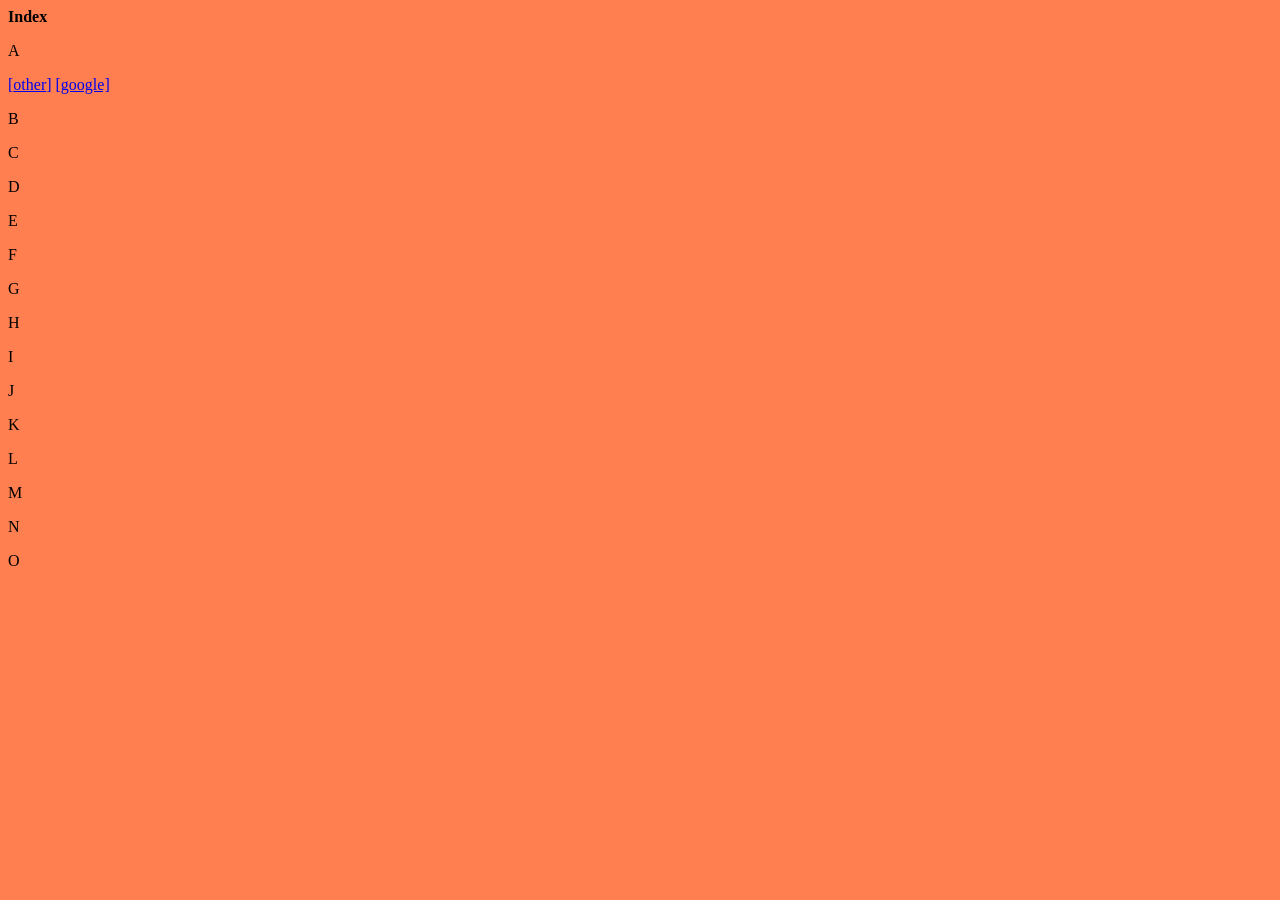
<file: demo/index.html>
<!DOCTYPE html>
<html>
  <head>
    <meta charset="utf-8">
    <title>Grimlock.js - Demo /index</title>
    <script type="text/javascript" src="./grimlock.js"></script>
    <link rel="stylesheet" href="./index.css">
  </head>
  <body>
    <strong>Index</strong>
    <p>
      A
    </p>
    <p>
      <a href="./other.html">[<span>other</span>]</a>
      <a href="https://google.com">[google]</a>
    </p>
    <p>
      B
    </p>
    <p>
      C
    </p>
    <p>
      D
    </p>
    <p>
      E
    </p>
    <p>
      F
    </p>
    <p>
      G
    </p>
    <p>
      H
    </p>
    <p>
      I
    </p>
    <p>
      J
    </p>
    <p>
      K
    </p>
    <p>
      L
    </p>
    <p>
      M
    </p>
    <p>
      N
    </p>
    <p>
      O
    </p>
  </body>
</html>
</file>
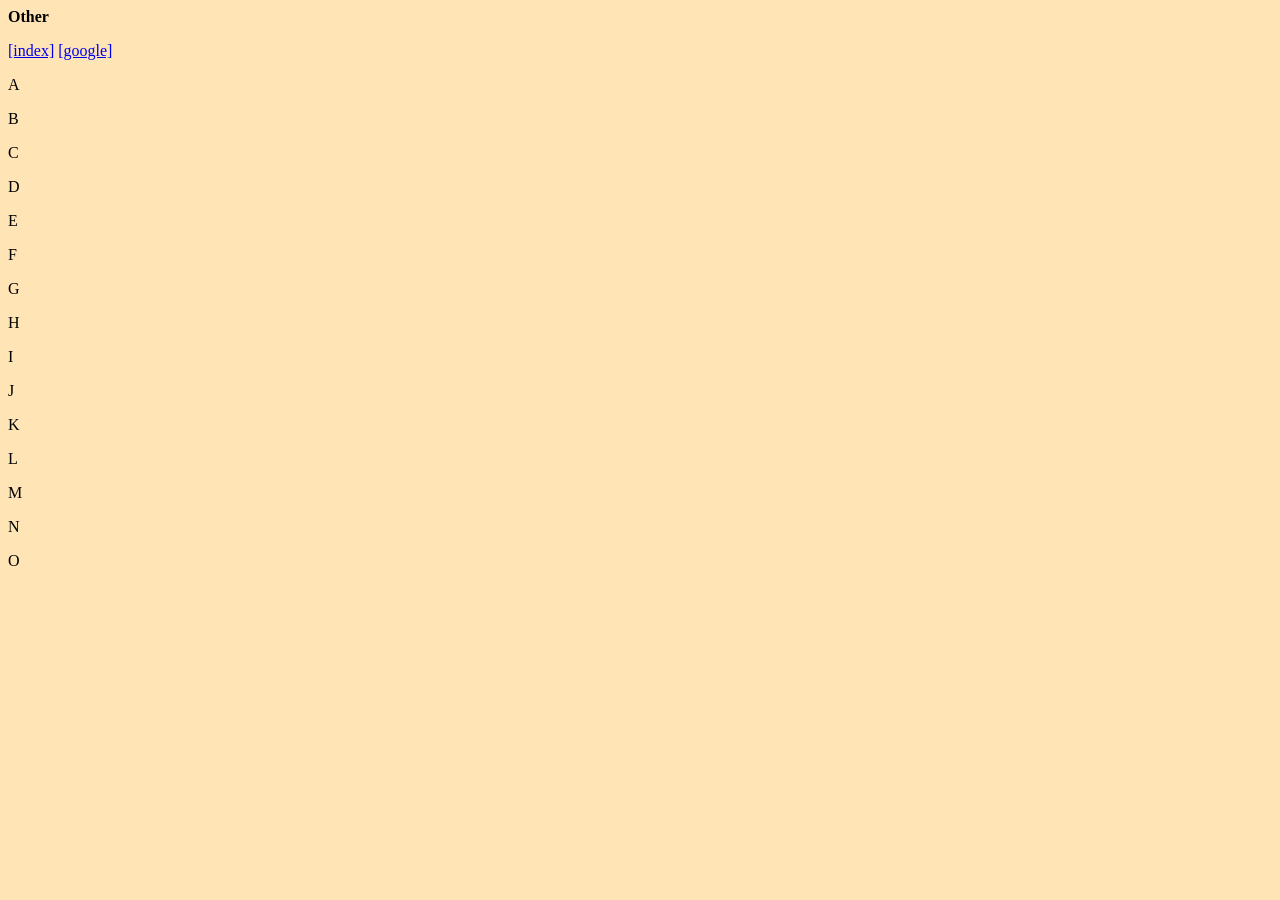
<file: demo/other.html>
<!DOCTYPE html>
<html>
  <head>
    <meta charset="utf-8">
    <title>Grimlock.js - Demo /other</title>
    <script type="text/javascript" src="./grimlock.js"></script>
    <link rel="stylesheet" href="./other.css">
  </head>
  <body>
    <strong>Other</strong>
    <p>
      <a href="./index.html">[index]</a>
      <a href="https://google.com">[google]</a>
    </p>
    <p>
      A
    </p>
    <p>
      B
    </p>
    <p>
      C
    </p>
    <p>
      D
    </p>
    <p>
      E
    </p>
    <p>
      F
    </p>
    <p>
      G
    </p>
    <p>
      H
    </p>
    <p>
      I
    </p>
    <p>
      J
    </p>
    <p>
      K
    </p>
    <p>
      L
    </p>
    <p>
      M
    </p>
    <p>
      N
    </p>
    <p>
      O
    </p>
  </body>
</html>
</file>
<file: demo/index.css>
body {
  background-color: coral;
}
</file>
<file: demo/other.css>
body {
  background-color: moccasin;
}
</file>
